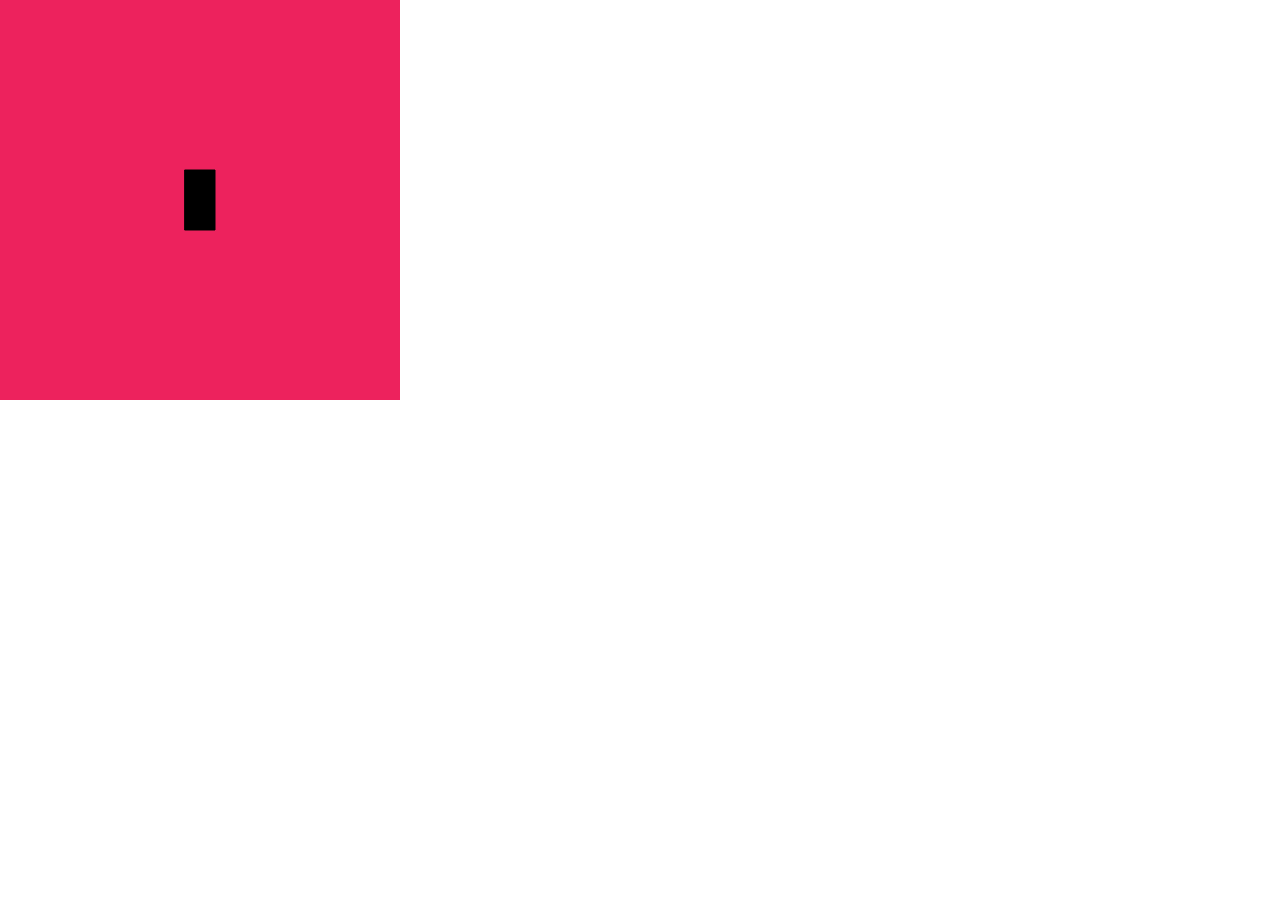
<file: Index.html>
<!DOCTYPE html>
<html lang="Pt-br">
<head>
    <meta charset="UTF-8">
    <title>LoP 2021.2</title>
    <script src="../p5/p5.min.js"></script>
    <script src="sketch.js"></script>
    <style>body {margin:0px;}</style>
</head>


<body>
</body>
</html>
</file>
